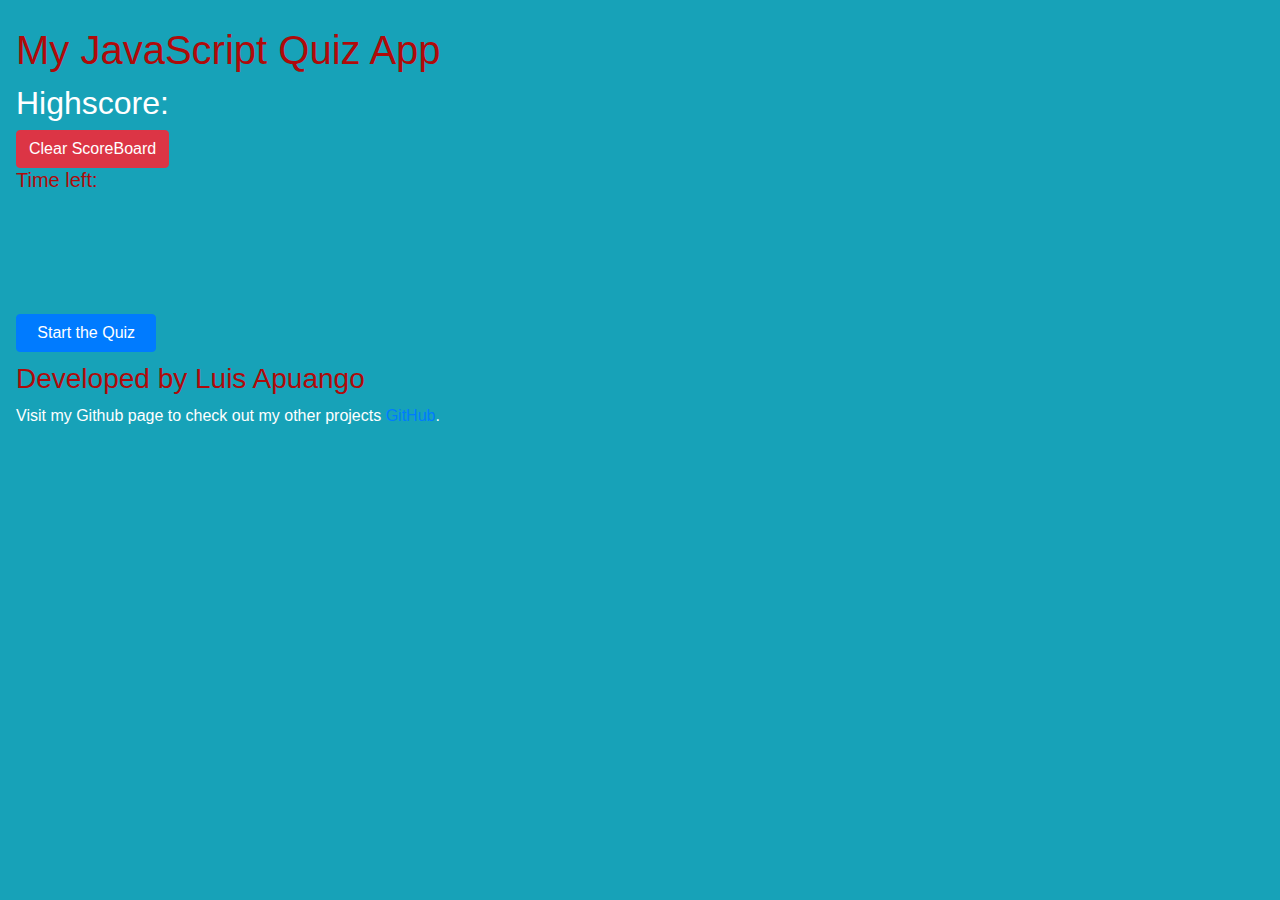
<file: index.html>
<!DOCTYPE html>
<html lang="en-us">
<head>
    <meta charset="UTF-8">
    <meta http-equiv="X-UA-Compatible" content="IE=edge">
    <meta name="viewport" content="width=device-width, initial-scale=1.0">
    <link rel="stylesheet" type="text/css" href="./Assets/css/reset.css">
    <link rel="stylesheet" type="text/css" href="./Assets/css/style.css">
    <link rel="stylesheet" href="https://stackpath.bootstrapcdn.com/bootstrap/4.3.1/css/bootstrap.min.css" integrity="sha384-ggOyR0iXCbMQv3Xipma34MD+dH/1fQ784/j6cY/iJTQUOhcWr7x9JvoRxT2MZw1T" crossorigin="anonymous">
    <title>My Javascript Quiz App</title>
</head>
<body class="p-3 bg-info text-white">
    <header>
        <section class="header-title">
            <p class="h1">My JavaScript Quiz App</p>
        </section>
        <section class="highscore-window">
            <p class="h2"> Highscore: <span id="highScore"></span> </p>
            <button class="btn btn-danger" id="scoreResetButton" onclick="deleteQuizHistory()">Clear ScoreBoard</button>
        </section>
        <section class="score-block" style="display:none">
            <p class="h5"> Current score: <span id="currentScore"></span></p>
        </section>
        <section class="timer-section">
            <p class="h5">Time left: <span class="time-left"></span></p>
        </section>
        
    </header>

    <div id="quiz">
        <div id="question">

        </div>
        <div id = "options">
            <ol>
                <li>
                    <div>
                    <input type="radio" style="display:none" name="option" id="option1" checked="checked">
                    <label for="option1"></label>
                    </div>
                </li>
                <li>
                    <input type="radio" style="display:none" name="option" id="option2">
                    <label for="option2"></label>    
                </li>
                <li>
                    <input type="radio" style="display:none" name="option" id="option3">
                    <label for="option3"></label>    
                </li>
                <li>
                    <input type="radio" style="display:none" name="option" id="option4">
                    <label for="option4"></label>    
                </li>
            </ol>
        </div>
    
        <button class="btn btn-primary" id="start" onclick="startQuiz()">Start the Quiz</button>
        <button class="btn btn-secondary" id="next" style="display:none" onclick="showNextQuestion()">Next</button>
        <button class="btn btn-primary" id="done" name="complete" style="display:none" onclick="submitQuiz()">Submit</button>
        
    </div>
    <footer>
        <section>
            <h3>Developed by Luis Apuango</h3>
            <p>Visit my Github page to check out my other projects <a href="https://github.com/Luis0624" target="_blank">GitHub</a>.</p>
        </section>
    </footer>
    <script src="./Assets/js/script.js"></script>
</body>
</html>
</file>
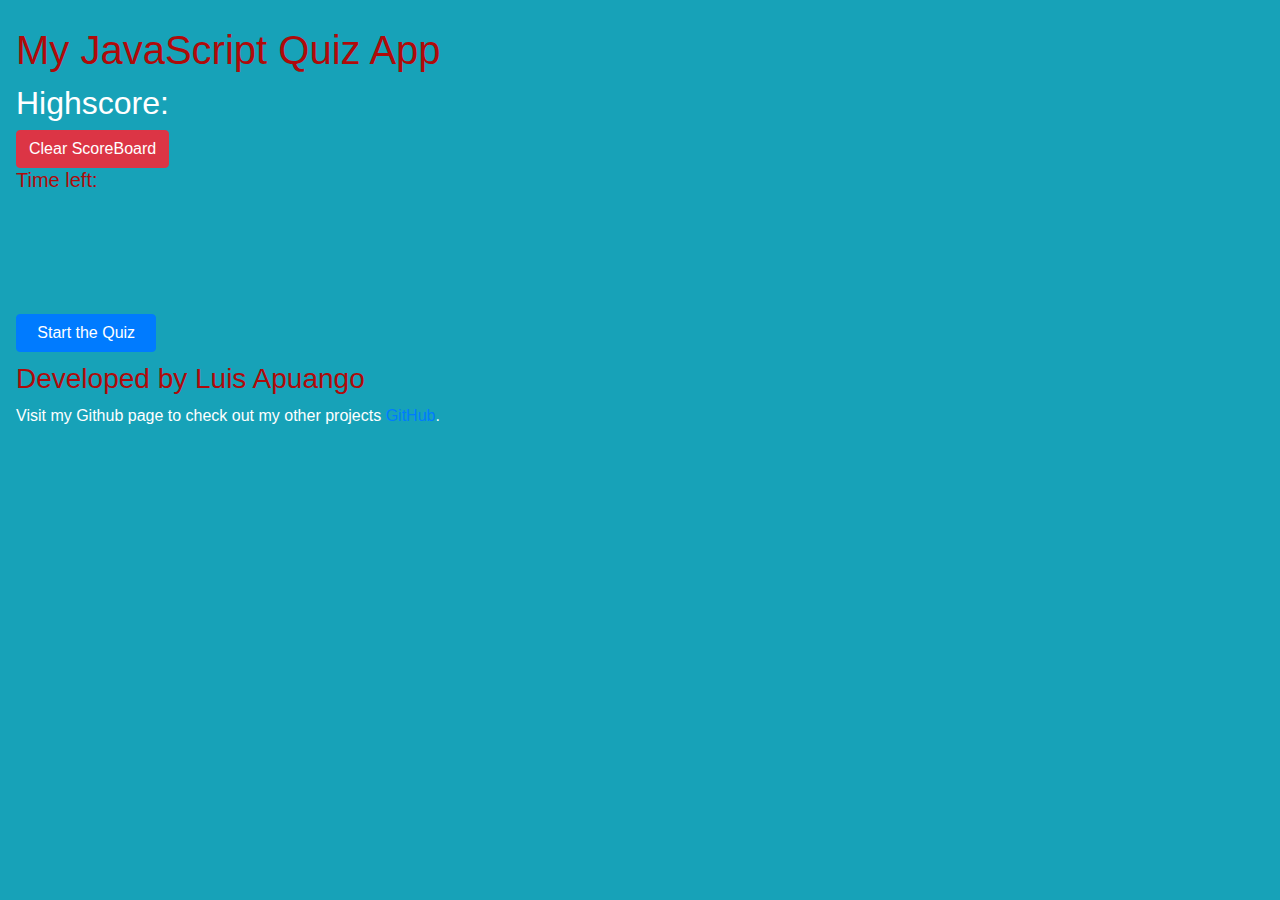
<file: Assets/index.html>
<!DOCTYPE html>
<html lang="en-us">
<head>
    <meta charset="UTF-8">
    <meta http-equiv="X-UA-Compatible" content="IE=edge">
    <meta name="viewport" content="width=device-width, initial-scale=1.0">
    <link rel="stylesheet" type="text/css" href="./css/reset.css">
    <link rel="stylesheet" type="text/css" href="./css/style.css">
    <link rel="stylesheet" href="https://stackpath.bootstrapcdn.com/bootstrap/4.3.1/css/bootstrap.min.css" integrity="sha384-ggOyR0iXCbMQv3Xipma34MD+dH/1fQ784/j6cY/iJTQUOhcWr7x9JvoRxT2MZw1T" crossorigin="anonymous">
    <title>My Javascript Quiz App</title>
</head>
<body class="p-3 bg-info text-white">
    <header>
        <section class="header-title">
            <p class="h1">My JavaScript Quiz App</p>
        </section>
        <section class="highscore-window">
            <p class="h2"> Highscore: <span id="highScore"></span> </p>
            <button class="btn btn-danger" id="scoreResetButton" onclick="deleteQuizHistory()">Clear ScoreBoard</button>
        </section>
        <section class="score-block" style="display:none">
            <p class="h5"> Current score: <span id="currentScore"></span></p>
        </section>
        <section class="timer-section">
            <p class="h5">Time left: <span class="time-left"></span></p>
        </section>
        
    </header>

    <div id="quiz">
        <div id="question">

        </div>
        <div id = "options">
            <ol>
                <li>
                    <div>
                    <input type="radio" style="display:none" name="option" id="option1" checked="checked">
                    <label for="option1"></label>
                    </div>
                </li>
                <li>
                    <input type="radio" style="display:none" name="option" id="option2">
                    <label for="option2"></label>    
                </li>
                <li>
                    <input type="radio" style="display:none" name="option" id="option3">
                    <label for="option3"></label>    
                </li>
                <li>
                    <input type="radio" style="display:none" name="option" id="option4">
                    <label for="option4"></label>    
                </li>
            </ol>
        </div>
    
        <button class="btn btn-primary" id="start" onclick="startQuiz()">Start the Quiz</button>
        <button class="btn btn-secondary" id="next" style="display:none" onclick="showNextQuestion()">Next</button>
        <button class="btn btn-primary" id="done" name="complete" style="display:none" onclick="submitQuiz()">Submit</button>
        
    </div>
    <footer>
        <section>
            <h3>Developed by Luis Apuango</h3>
            <p>Visit my Github page to check out my other projects <a href= >GitHub</a>.</p>
        </section>
    </footer>
    <script src="./js/script.js"></script>
</body>
</html>
</file>
<file: Assets/css/style.css>
header{
/* background-color: darkslategrey; */
width: 100%;
/* height: 50%; */
display: flex;
flex-direction: column;
align-items:center;

}

header, footer, .main, .header-title {
    margin: 10px 0;
}


.highscore-window {
    /* background-color: forestgreen; */

}

body {
    margin: auto;
    padding: 10px;
    max-width: 500px;
    /* change to a background image before submitting */
    background-color: rgb(153, 115, 115);

}
/* section flexboxes */
.h1, h1, h3 {
    font-size: 40px;
    color: rgb(175, 10, 10);
}

.current-score {
    color: yellowgreen
}

.timer-section {
    color: rgb(175, 10, 10)
}

#start {
    width: 30%;
    text-align: center
}
</file>
